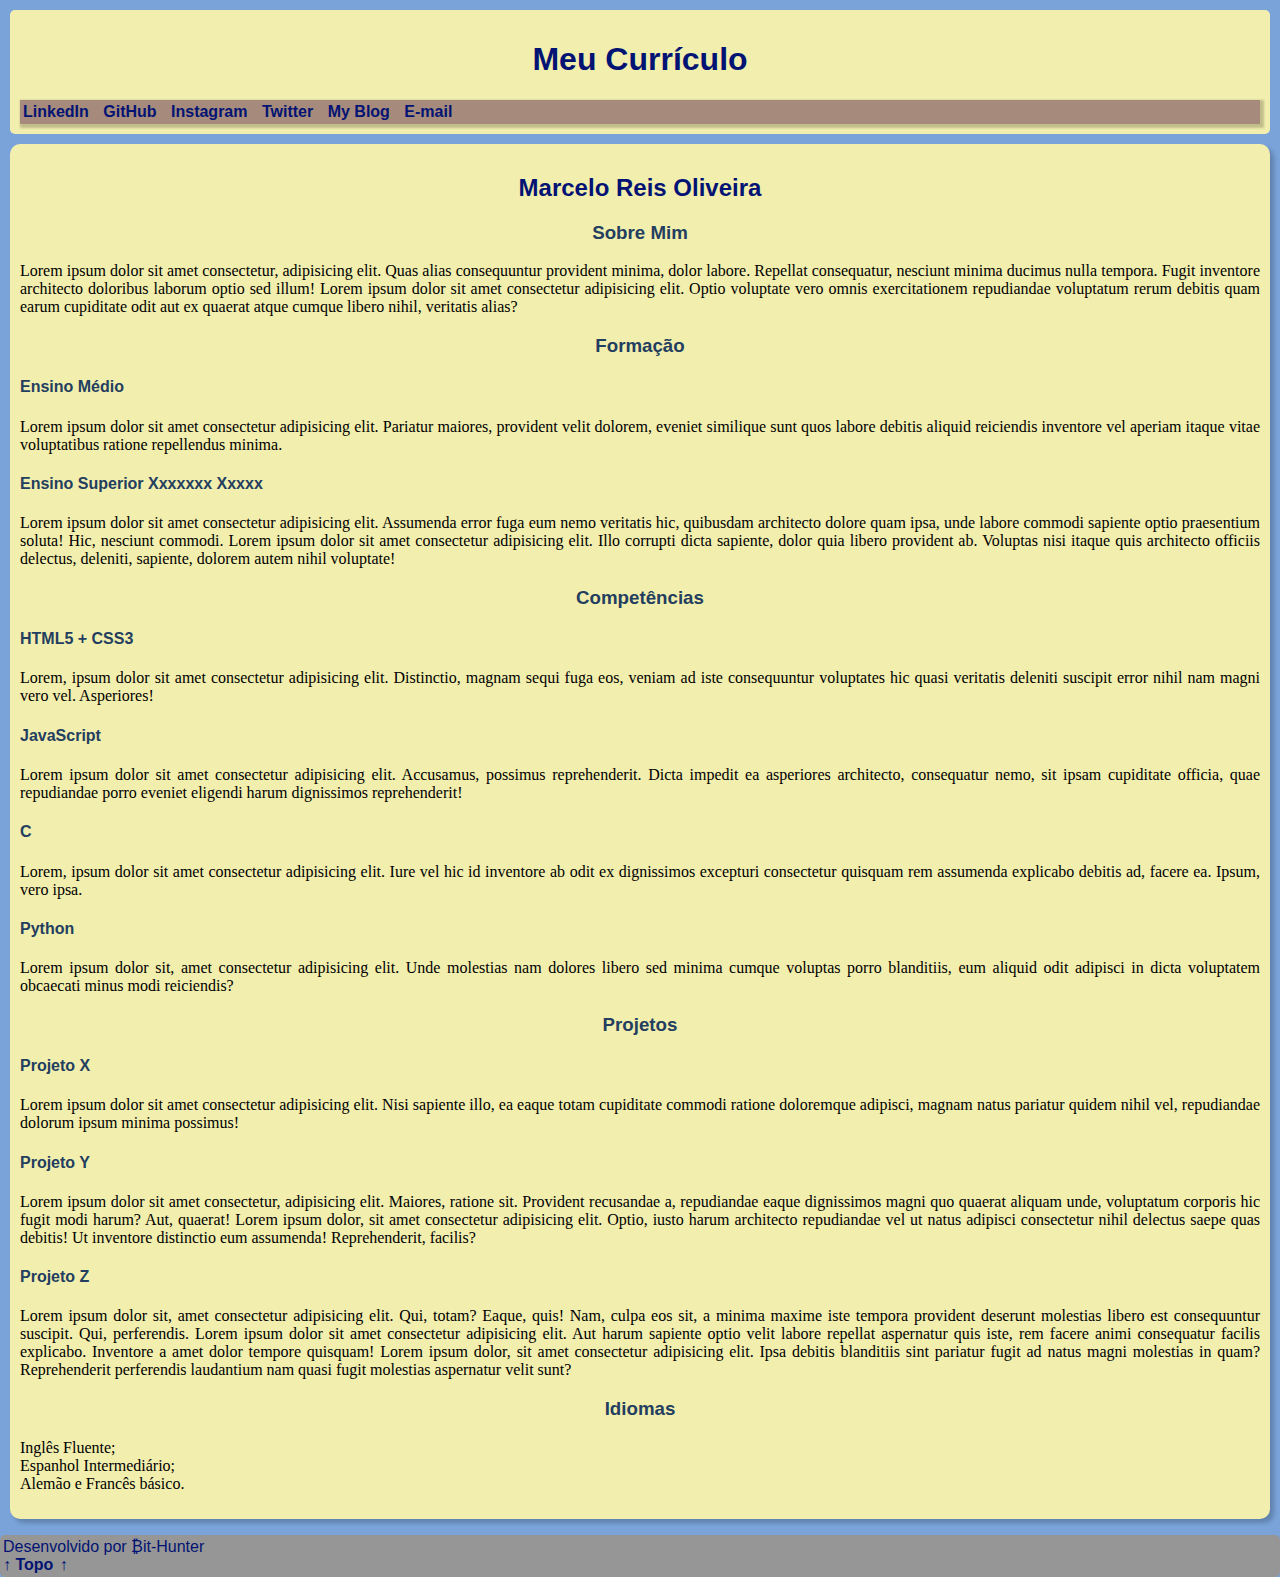
<file: teste/index.html>
<!DOCTYPE html>
<html lang="pt-br">
<head>
    <meta charset="UTF-8">
    <meta http-equiv="X-UA-Compatible" content="IE=edge">
    <meta name="viewport" content="width=device-width, initial-scale=1.0">
    <link rel="shortcut icon" href="favicon.ico" type="image/x-icon">
    <link rel="stylesheet" href="style.css">
    <title>Currículo de ₿it-Hunter</title>
</head>
<body>
    <header>
        <h1 id="inicio">Meu Currículo</h1>
        <nav>
            <a href="#" target="_blank">LinkedIn</a>
            <a href="#" target="_blank">GitHub</a>
            <a href="#" target="_blank">Instagram</a>
            <a href="#" target="_blank">Twitter</a>
            <a href="#" target="_blank">My Blog</a>
            <a href="#" target="_blank">E-mail</a>
        </nav>
    </header>

    <main>
        <section id="introdução">
            <h2>Marcelo Reis Oliveira</h2>
            <h3>Sobre Mim</h3>
            <p>Lorem ipsum dolor sit amet consectetur, adipisicing elit. Quas alias consequuntur provident minima, dolor labore. Repellat consequatur, nesciunt minima ducimus nulla tempora. Fugit inventore architecto doloribus laborum optio sed illum! Lorem ipsum dolor sit amet consectetur adipisicing elit. Optio voluptate vero omnis exercitationem repudiandae voluptatum rerum debitis quam earum cupiditate odit aut ex quaerat atque cumque libero nihil, veritatis alias?</p>
        </section>

        <section id="formacao">
            <h3>Formação</h3>
            <h4>Ensino Médio</h4>
            <p>Lorem ipsum dolor sit amet consectetur adipisicing elit. Pariatur maiores, provident velit dolorem, eveniet similique sunt quos labore debitis aliquid reiciendis inventore vel aperiam itaque vitae voluptatibus ratione repellendus minima.</p>
            <h4>Ensino Superior Xxxxxxx Xxxxx</h4>
            <p>Lorem ipsum dolor sit amet consectetur adipisicing elit. Assumenda error fuga eum nemo veritatis hic, quibusdam architecto dolore quam ipsa, unde labore commodi sapiente optio praesentium soluta! Hic, nesciunt commodi. Lorem ipsum dolor sit amet consectetur adipisicing elit. Illo corrupti dicta sapiente, dolor quia libero provident ab. Voluptas nisi itaque quis architecto officiis delectus, deleniti, sapiente, dolorem autem nihil voluptate!</p>
        </section>

        <section id="competencias">
            <h3>Competências</h3>
            <h4>HTML5 + CSS3</h4>
            <p>Lorem, ipsum dolor sit amet consectetur adipisicing elit. Distinctio, magnam sequi fuga eos, veniam ad iste consequuntur voluptates hic quasi veritatis deleniti suscipit error nihil nam magni vero vel. Asperiores!</p>
            <h4>JavaScript</h4>
            <p>Lorem ipsum dolor sit amet consectetur adipisicing elit. Accusamus, possimus reprehenderit. Dicta impedit ea asperiores architecto, consequatur nemo, sit ipsam cupiditate officia, quae repudiandae porro eveniet eligendi harum dignissimos reprehenderit!</p>
            <h4>C</h4>
            <p>Lorem, ipsum dolor sit amet consectetur adipisicing elit. Iure vel hic id inventore ab odit ex dignissimos excepturi consectetur quisquam rem assumenda explicabo debitis ad, facere ea. Ipsum, vero ipsa.</p>
            <h4>Python</h4>
            <p>Lorem ipsum dolor sit, amet consectetur adipisicing elit. Unde molestias nam dolores libero sed minima cumque voluptas porro blanditiis, eum aliquid odit adipisci in dicta voluptatem obcaecati minus modi reiciendis?</p>
        </section>

        <section id="projetos">
            <h3>Projetos</h3>
            <h4>Projeto X</h4>
            <p>Lorem ipsum dolor sit amet consectetur adipisicing elit. Nisi sapiente illo, ea eaque totam cupiditate commodi ratione doloremque adipisci, magnam natus pariatur quidem nihil vel, repudiandae dolorum ipsum minima possimus!</p>
            <h4>Projeto Y</h4>
            <p>Lorem ipsum dolor sit amet consectetur, adipisicing elit. Maiores, ratione sit. Provident recusandae a, repudiandae eaque dignissimos magni quo quaerat aliquam unde, voluptatum corporis hic fugit modi harum? Aut, quaerat! Lorem ipsum dolor, sit amet consectetur adipisicing elit. Optio, iusto harum architecto repudiandae vel ut natus adipisci consectetur nihil delectus saepe quas debitis! Ut inventore distinctio eum assumenda! Reprehenderit, facilis?</p>
            <h4>Projeto Z</h4>
            <p>Lorem ipsum dolor sit, amet consectetur adipisicing elit. Qui, totam? Eaque, quis! Nam, culpa eos sit, a minima maxime iste tempora provident deserunt molestias libero est consequuntur suscipit. Qui, perferendis. Lorem ipsum dolor sit amet consectetur adipisicing elit. Aut harum sapiente optio velit labore repellat aspernatur quis iste, rem facere animi consequatur facilis explicabo. Inventore a amet dolor tempore quisquam! Lorem ipsum dolor, sit amet consectetur adipisicing elit. Ipsa debitis blanditiis sint pariatur fugit ad natus magni molestias in quam? Reprehenderit perferendis laudantium nam quasi fugit molestias aspernatur velit sunt?</p>
        </section>

        <section id="idiomas">
            <h3>Idiomas</h3>
            <p>Inglês Fluente; <br>
               Espanhol Intermediário; <br>
               Alemão e Francês básico.</p>
        </section>
    </main>
        <p>

        </p>
    <footer>
        <p>
            Desenvolvido por ₿it-Hunter
        </p>
        <p>
           &uarr; <a href="#inicio">Topo</a> &uarr;
        </p>
    </footer>
</body>
</html>
</file>
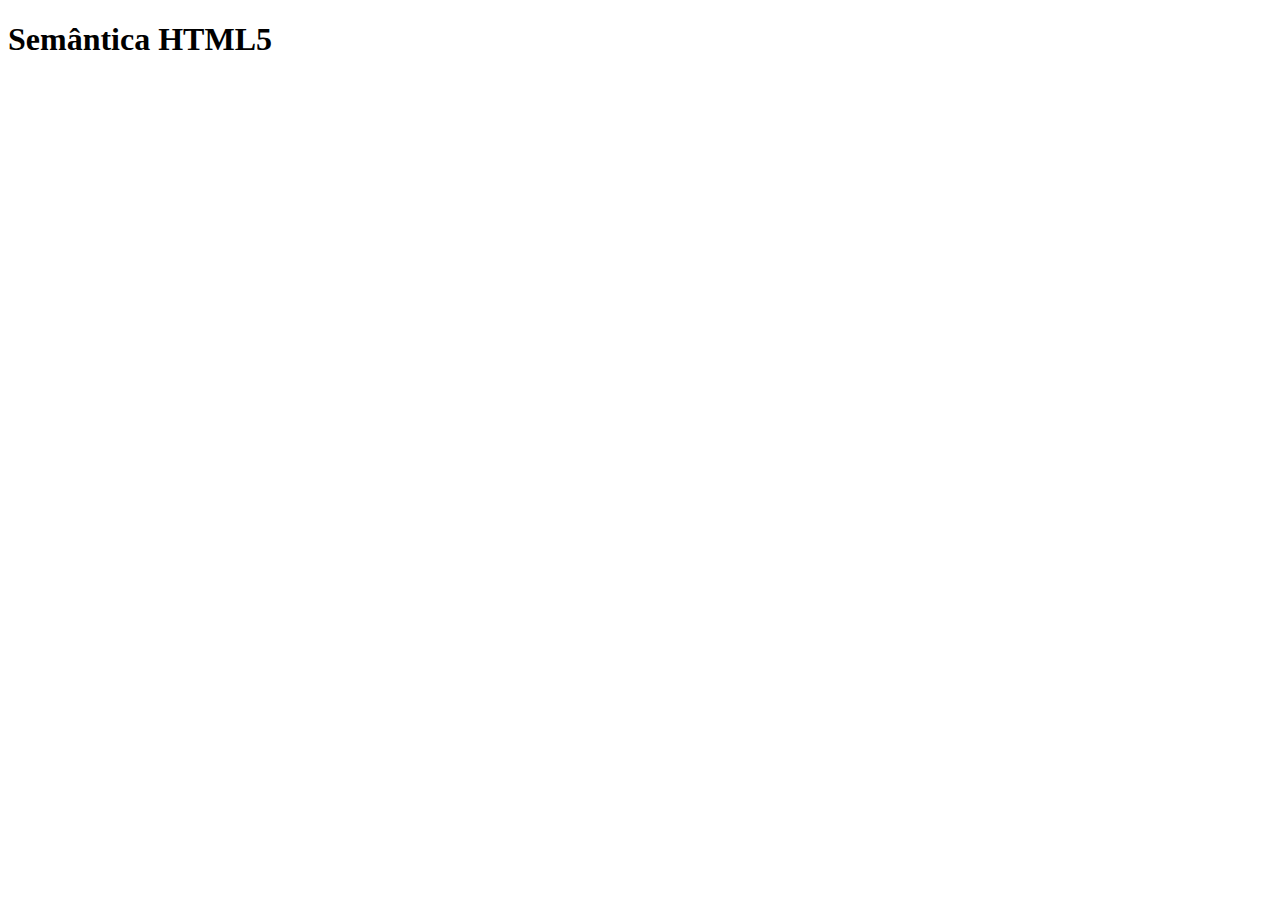
<file: semantica/semantica.html>
<!DOCTYPE html>
<html lang="en">
<head>
    <meta charset="UTF-8">
    <meta http-equiv="X-UA-Compatible" content="IE=edge">
    <meta name="viewport" content="width=device-width, initial-scale=1.0">
    <title>Semântica</title>
</head>
<body>
    <h1>
        Semântica HTML5
    </h1>

    <header> <!-- Cabeçalho -->

        <!-- Porem ser títulos, parágrafos, links, etc. -->
        <!-- nagegação -->
        <nav>
            <!--LINKS-->
        </nav>

    </header>

    <!-- seção -->
    <section>

        <!-- Artigo -->
        <article>
            <!--Conteúdo do artigo -->
        </article>

        <article>
            <!-- Conteúdo 2-->
        </article>

        <article>
            <!-- Conteúdo 3 -->
        </article>

    </section>

    <div> <!-- Divisória genêrica -->

    </div>

    <aside>
        <!-- Conteúdo Relacionado -->
    </aside>

    <footer>
        <!-- Rodapé -->
    </footer>
</body>
</html>
</file>
<file: teste/style.css>
@charset "UTF-8";

/* Paleta de Cores

    #021373; #46658C; #79A3D9; #F2EEAE; #A68A7B;

*/

body{
    font-family: Arial, Helvetica, sans-serif;
    background-color: #79A3D9;
    margin: 0px;
}

header{
    background-color: #F2EEAE;
    padding: 10px;
    margin: 10px;
    border-radius: 5px;
}

h1{
    color: #021373;
    text-align: center;
}

h2{
    text-align: center;
    color: #021373;
}

h3{
    text-align: center;
    color: #233e5f;
}

h4{
    color: #233e5f;
}

p{
    text-align: justify;
    text-decoration: none;
    font-family: Georgia, 'Times New Roman', Times, serif;
}

nav{
    background-color: #A68A7B;
    font-family: Arial, Helvetica, sans-serif;
    padding: 3px;
    box-shadow: 2px 2px 2px 2px rgba(0, 0, 0, 0.200);
}

nav > a{
    text-decoration: none;
    color: #021373;
    font-weight: bold;
    margin-right: 10px;
}

nav > a:hover{
    text-decoration: underline;
}

main{
    background-color: #F2EEAE;
    padding: 10px;
    margin: 10px;
    border-radius: 10px;
    box-shadow: 4px 4px 4px 0px rgba(0, 0, 0, 0.200);
}

footer{
    background-color: rgb(150, 150, 150);
    color: #021373;
    text-align: center;
    padding: 3px;
    margin: 0px;
    border-radius: 5px;
}

footer > p{
    margin: 0px;
    font-family: Arial, Helvetica, sans-serif;
}

footer > p > a{
    text-decoration: none;
    color: #021373;
    font-weight: bold;
    margin-right: 2px;
}

footer > p:hover{
    text-decoration: none;
}
</file>
